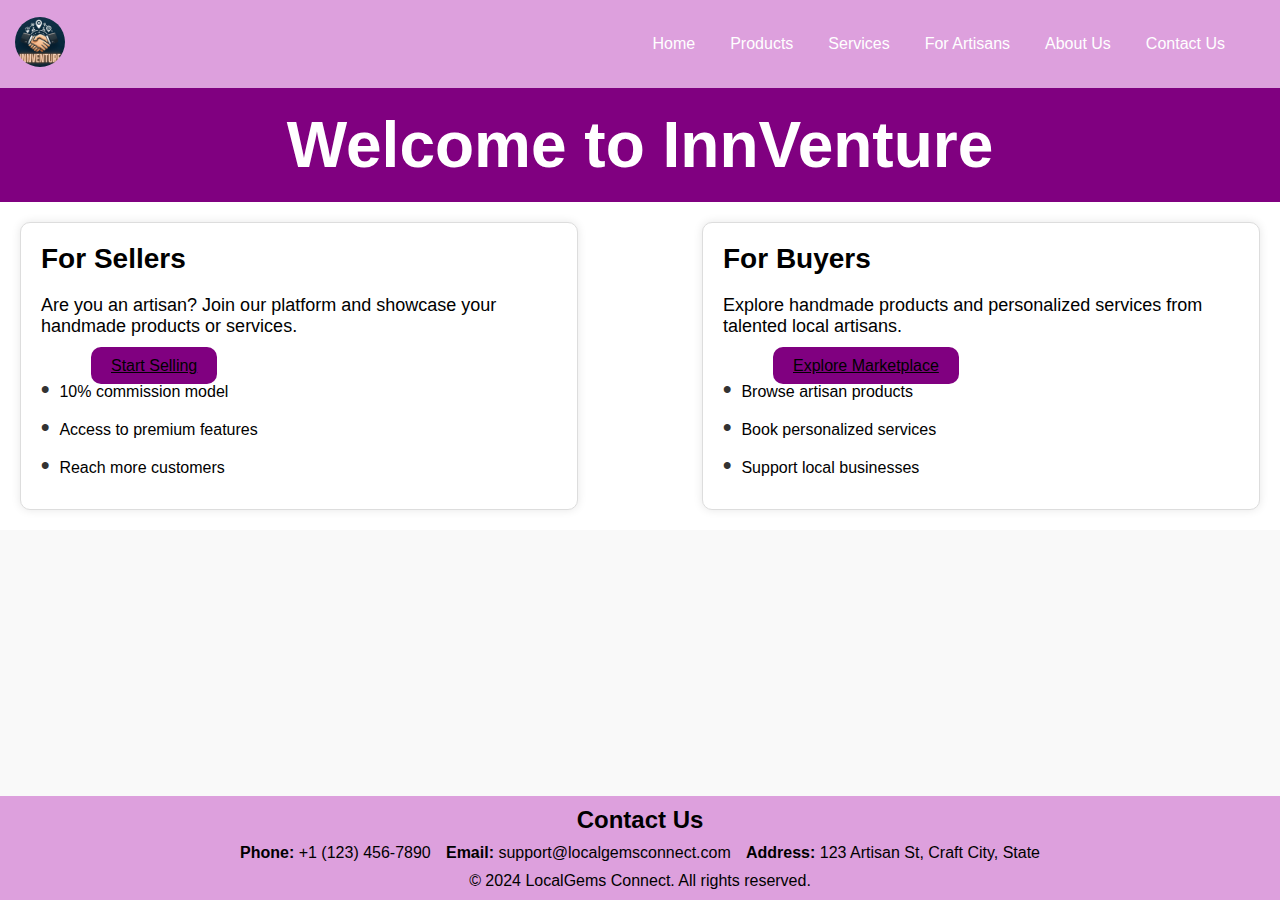
<file: InnVenture/index.html>
<!DOCTYPE html>
<html lang="en">
<head>
    <meta charset="UTF-8">
    <meta name="viewport" content="width=device-width, initial-scale=1.0">
    <title>LocalGems Connect</title>
    <link rel="stylesheet" href="styles.css">
</head>
<body>
    <header>
        <div class="logo-container">
            <a href="index.html">
                <img src="pictures/logo.jpg" alt="LocalGems Connect Logo" class="logo">
            </a>
        </div>
        <nav>
            <ul>
                <li><a href="index.html">Home</a></li>
                <li><a href="marketplace.html">Products</a></li>
                <li><a href="services.html">Services</a></li>
                <li><a href="sellers.html">For Artisans</a></li>
                <li><a href="about.html">About Us</a></li>
                <li><a href="#contact-section">Contact Us</a></li>
            </ul>
        </nav>
    </header>

    <section class="banner">
        <h1>Welcome to InnVenture</h1>
    </section>

    <section class="two-column-layout">
        <div class="column sellers">
            <h2>For Sellers</h2>
            <p>Are you an artisan? Join our platform and showcase your handmade products or services.</p>
            <a href="sellers.html" class="cta-button">Start Selling</a>
            <ul>
                <li>10% commission model</li>
                <li>Access to premium features</li>
                <li>Reach more customers</li>
            </ul>
        </div>
        <div class="column buyers">
            <h2>For Buyers</h2>
            <p>Explore handmade products and personalized services from talented local artisans.</p>
            <a href="marketplace.html" class="cta-button">Explore Marketplace</a>
            <ul>
                <li>Browse artisan products</li>
                <li>Book personalized services</li>
                <li>Support local businesses</li>
            </ul>
        </div>
    </section>

    <footer>
        <section id="contact-section" class="contact-info">
            <h2>Contact Us</h2>
            <div class="contact-details">
                <p><strong>Phone:</strong> +1 (123) 456-7890</p>
                <p><strong>Email:</strong> support@localgemsconnect.com</p>
                <p><strong>Address:</strong> 123 Artisan St, Craft City, State</p>
            </div>
        </section>
        <p>&copy; 2024 LocalGems Connect. All rights reserved.</p>
    </footer>
</body>
</file>
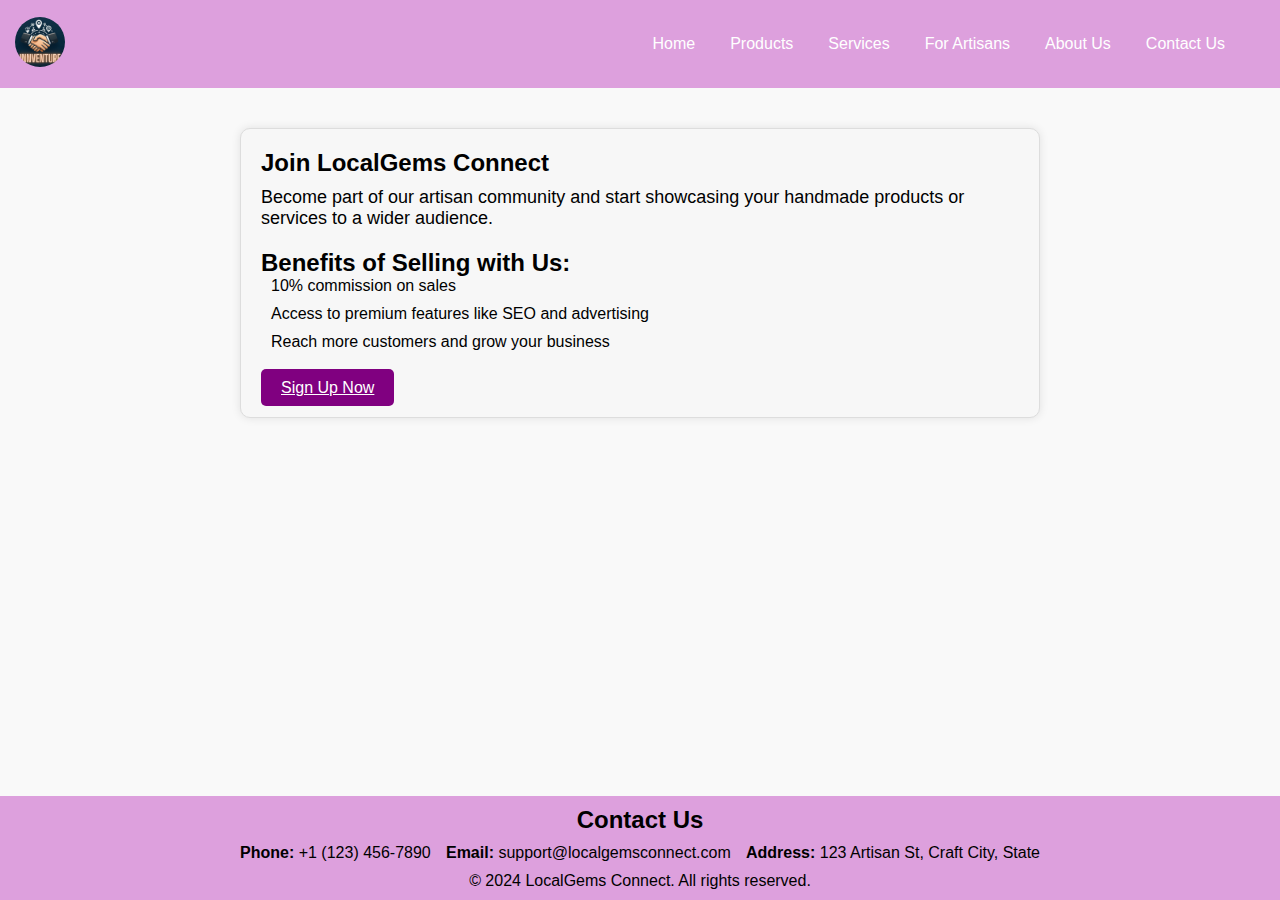
<file: InnVenture/sellers.html>
<!DOCTYPE html>
<html lang="en">
<head>
    <meta charset="UTF-8">
    <meta name="viewport" content="width=device-width, initial-scale=1.0">
    <title>Start Selling | LocalGems Connect</title>
    <link rel="stylesheet" href="styles.css">
</head>
<body>
    <header>
        <div class="logo-container">
            <a href="index.html">
                <img src="pictures/logo.jpg" alt="LocalGems Connect Logo" class="logo">
            </a>
        </div>
        <nav>
            <ul>
                <li><a href="index.html">Home</a></li>
                <li><a href="marketplace.html">Products</a></li>
                <li><a href="services.html">Services</a></li>
                <li><a href="sellers.html">For Artisans</a></li>
                <li><a href="about.html">About Us</a></li>
                <li><a href="#contact-section">Contact Us</a></li>
            </ul>
        </nav>
    </header>

    <section class="seller-benefits">
        <h1>Join LocalGems Connect</h1>
        <p>Become part of our artisan community and start showcasing your handmade products or services to a wider audience.</p>
      
        <h2>Benefits of Selling with Us:</h2>
        <ul role="list">
          <li>
            <i class="fas fa-check-circle"></i>
            10% commission on sales
          </li>
          <li>
            <i class="fas fa-check-circle"></i>
            Access to premium features like SEO and advertising
          </li>
          <li>
            <i class="fas fa-check-circle"></i>
            Reach more customers and grow your business
          </li>
        </ul>
        <br>
        <a href="signup.html" class="join-now-button">Sign Up Now</a>
      </section>

      <footer>
        <section id="contact-section" class="contact-info">
            <h2>Contact Us</h2>
            <div class="contact-details">
                <p><strong>Phone:</strong> +1 (123) 456-7890</p>
                <p><strong>Email:</strong> support@localgemsconnect.com</p>
                <p><strong>Address:</strong> 123 Artisan St, Craft City, State</p>
            </div>
        </section>
        <p>&copy; 2024 LocalGems Connect. All rights reserved.</p>
    </footer>
</body>
</html>
</file>
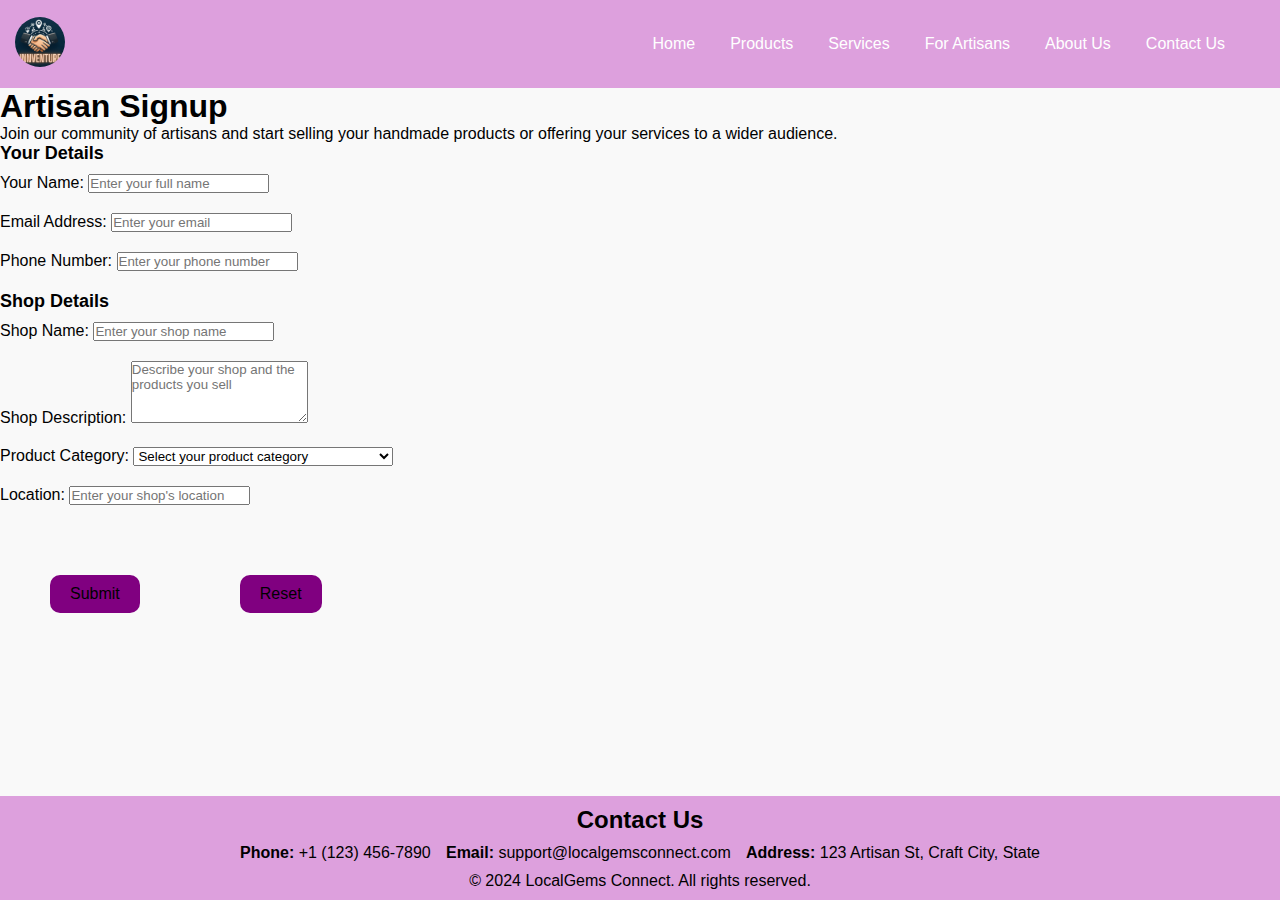
<file: InnVenture/signup.html>
<!DOCTYPE html>
<html lang="en">
<head>
    <meta charset="UTF-8">
    <meta name="viewport" content="width=device-width, initial-scale=1.0">
    <title>Artisan Signup | LocalGems Connect</title>
    <link rel="stylesheet" href="styles.css">
</head>
<body>
    <header>
        <div class="logo-container">
            <a href="index.html">
                <img src="pictures/logo.jpg" alt="LocalGems Connect Logo" class="logo">
            </a>
        </div>
        <nav>
            <ul>
                <li><a href="index.html">Home</a></li>
                <li><a href="marketplace.html">Products</a></li>
                <li><a href="services.html">Services</a></li>
                <li><a href="sellers.html">For Artisans</a></li>
                <li><a href="about.html">About Us</a></li>
                <li><a href="#contact-section">Contact Us</a></li>
            </ul>
        </nav>
    </header>

    <section class="signup-form">
        <h1>Artisan Signup</h1>
        <p>Join our community of artisans and start selling your handmade products or offering your services to a wider audience.</p>
    
        <form action="welcome.html" method="post">

                <legend>Your Details</legend>
                <div class="form-group">
                    <label for="name">Your Name:</label>
                    <input type="text" id="name" name="artisan_name" placeholder="Enter your full name" required>
                </div>
    
                <div class="form-group">
                    <label for="email">Email Address:</label>
                    <input type="email" id="email" name="artisan_email" placeholder="Enter your email" required>
                </div>
    
                <div class="form-group">
                    <label for="phone">Phone Number:</label>
                    <input type="tel" id="phone" name="artisan_phone" placeholder="Enter your phone number" required>
                </div>
    
                <legend>Shop Details</legend>
                <div class="form-group">
                    <label for="shop-name">Shop Name:</label>
                    <input type="text" id="shop-name" name="shop_name" placeholder="Enter your shop name" required>
                </div>
    
                <div class="form-group">
                    <label for="shop-description">Shop Description:</label>
                    <textarea id="shop-description" name="shop_description" rows="4" placeholder="Describe your shop and the products you sell" required></textarea>
                </div>
    
                <div class="form-group">
                    <label for="category">Product Category:</label>
                    <select id="category" name="product_category" required>
                        <option value="" disabled selected>Select your product category</option>
                        <option value="crafts">Crafts</option>
                        <option value="clothing">Clothing</option>
                        <option value="art">Art</option>
                        <option value="food">Food & Baked Goods</option>
                        <option value="beauty">Beauty Services (e.g. Nail Art, Mehendi)</option>
                        <option value="other">Other</option>
                    </select>
                </div>
    
                <div class="form-group">
                    <label for="location">Location:</label>
                    <input type="text" id="location" name="location" placeholder="Enter your shop's location" required>
                </div>
    
            <div class="button-group">
                <input type="submit" value="Submit" class="cta-button">
                <input type="reset" value="Reset" class="cta-button">
            </div>
            
        </form>
    </section>

    <footer>
        <section id="contact-section" class="contact-info">
            <h2>Contact Us</h2>
            <div class="contact-details">
                <p><strong>Phone:</strong> +1 (123) 456-7890</p>
                <p><strong>Email:</strong> support@localgemsconnect.com</p>
                <p><strong>Address:</strong> 123 Artisan St, Craft City, State</p>
            </div>
        </section>
        <p>&copy; 2024 LocalGems Connect. All rights reserved.</p>
    </footer>

</body>
</html>
</file>
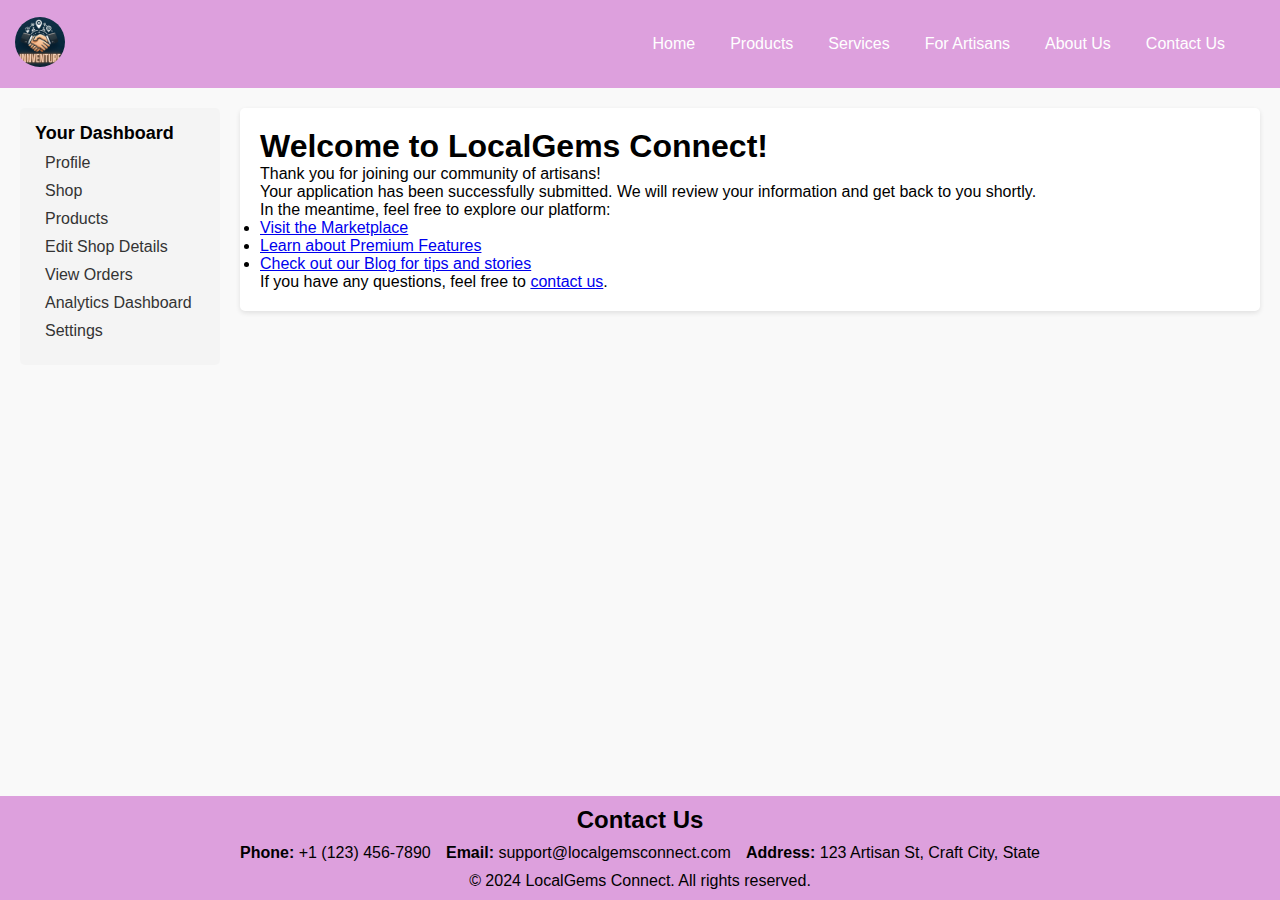
<file: InnVenture/welcome.html>
<!DOCTYPE html>
<html lang="en">
<head>
    <meta charset="UTF-8">
    <meta name="viewport" content="width=device-width, initial-scale=1.0">
    <title>Welcome to LocalGems Connect</title>
    <link rel="stylesheet" href="styles.css">
</head>
<body>
    <header>
        <div class="logo-container">
            <a href="index.html">
                <img src="pictures/logo.jpg" alt="LocalGems Connect Logo" class="logo">
            </a>
        </div>
        <nav>
            <ul>
                <li><a href="index.html">Home</a></li>
                <li><a href="marketplace.html">Products</a></li>
                <li><a href="services.html">Services</a></li>
                <li><a href="sellers.html">For Artisans</a></li>
                <li><a href="about.html">About Us</a></li>
                <li><a href="#contact-section">Contact Us</a></li>
            </ul>
        </nav>
    </header>

    <div class="container">
        <aside class="sidebar">
            <h2>Your Dashboard</h2>
            <ul>
                <li><a href="#">Profile</a></li>
                <li><a href="#">Shop</a></li>
                <li><a href="#">Products</a></li>
                <li><a href="#">Edit Shop Details</a></li>
                <li><a href="#">View Orders</a></li>
                <li><a href="#">Analytics Dashboard</a></li>
                <li><a href="#">Settings</a></li>
            </ul>
        </aside>

        <main>
            <section class="welcome-section">
                <h1>Welcome to LocalGems Connect!</h1>
                <p>Thank you for joining our community of artisans!</p>
                <p>Your application has been successfully submitted. We will review your information and get back to you shortly.</p>
                <p>In the meantime, feel free to explore our platform:</p>
                <ul>
                    <li><a href="index.html">Visit the Marketplace</a></li>
                    <li><a href="#">Learn about Premium Features</a></li>
                    <li><a href="#">Check out our Blog for tips and stories</a></li>
                </ul>
                <p>If you have any questions, feel free to <a href="#">contact us</a>.</p>
            </section>
        </main>
    </div>

    <footer>
        <section id="contact-section" class="contact-info">
            <h2>Contact Us</h2>
            <div class="contact-details">
                <p><strong>Phone:</strong> +1 (123) 456-7890</p>
                <p><strong>Email:</strong> support@localgemsconnect.com</p>
                <p><strong>Address:</strong> 123 Artisan St, Craft City, State</p>
            </div>
        </section>
        <p>&copy; 2024 LocalGems Connect. All rights reserved.</p>
    </footer>
</body>
</html>
</file>
<file: InnVenture/styles.css>
* {
    margin: 0;
    padding: 0;
    box-sizing: border-box;
    font-family: Arial, sans-serif;
}

body {
    background-color: #f4f4f4;
}

header {
    display: flex;
    justify-content: space-between;
    align-items: center;
    background-color: plum;
    color: black;
    padding: 15px;
}

.logo-container {
    display: flex;
    align-items: center;
}

.logo {
    height: 50px;
    width: auto;
}

header ul {
    list-style-type: none;
    display: flex;
    justify-content: center;
    margin-right: 30px;
}

header li {
    margin: 0 15px;
}

header a {
    color: black;
    text-decoration: none;
    font-size: 16px;
}

/* Two-column layout styling */
.two-column-layout {
    display: flex; /* Make the sections side by side */
    justify-content: space-between;
    padding: 50px 20px;
    background-color: white;
    gap: 30px; /* Optional: adds space between the two columns */
}

.column {
    width: 48%; /* Each column takes up half of the available space */
    padding: 20px;
    border: 1px solid #ddd;
    border-radius: 8px;
    background-color: #f9f9f9;
}

.column h2 {
    font-size: 28px;
    margin-bottom: 20px;
}

.column p {
    font-size: 18px;
    margin-bottom: 20px;
}

.column ul {
    list-style-type: none;
    padding-left: 0;
}

.column ul li {
    font-size: 16px;
    margin-bottom: 10px;
}


body {
    font-family: Arial, sans-serif;
    margin: 0;
    padding: 0;
}

.container {
    display: flex;
    margin: 20px;
}

.sidebar {
    width: 200px;
    background-color: #f4f4f4;
    padding: 15px;
    border-radius: 5px;
    margin-right: 20px;
}

.sidebar h2 {
    font-size: 18px;
}

.sidebar ul {
    list-style-type: none;
    padding: 0;
}

.sidebar ul li {
    margin: 10px 0;
}

.sidebar ul li a {
    text-decoration: none;
    color: #333;
    padding: 5px 10px;
    border-radius: 3px;
    transition: background-color 0.3s;
}

.sidebar ul li a:hover {
    background-color: #ddd;
}

main {
    flex-grow: 1;
}

.welcome-section {
    background-color: #fff;
    padding: 20px;
    border-radius: 5px;
    box-shadow: 0 2px 5px rgba(0,0,0,0.1);
}

.product-list {
    display: flex;
    flex-wrap: wrap;
    gap: 20px;
    justify-content: center;
}

.product-item {
    background-color: #fff;
    border: 1px solid #ccc;
    border-radius: 5px;
    padding: 15px;
    width: 200px; /* Adjust width as needed */
    text-align: center;
}

.product-item img {
    max-width: 100%;
    height: auto;
    border-radius: 5px;
}


.cta-button:hover {
    background-color: purple;
}

body {
    font-family: Arial, sans-serif;
    margin: 0;
    padding: 0;
    background-color: #f9f9f9;
}

header .logo-container {
    display: inline-block;
    margin-right: 20px;
}

header .logo-container img {
    width: 50px;
    height: 50px;
    border-radius: 50%;
}

nav ul {
    list-style: none;
    margin: 0;
    padding: 0;
    display: inline-block;
}

nav ul li {
    display: inline-block;
    margin-right: 20px;
}

nav ul li a {
    color: #fff;
    text-decoration: none;
}

nav ul li a:hover {
    color: #ccc;
}

.two-column-layout {
    display: flex;
    justify-content: space-between;
    padding: 20px;
}

.column {
    width: 45%;
    background-color: #fff;
    padding: 20px;
    border: 1px solid #ddd;
    border-radius: 10px;
    box-shadow: 0 0 10px rgba(0, 0, 0, 0.1);
}

.column h2 {
    margin-top: 0;
}

.column ul {
    list-style: none;
    margin: 0;
    padding: 0;
}

.column ul li {
    margin-bottom: 10px;
}

.column ul li::before {
    content: "\2022";
    font-weight: bold;
    font-size: 1.5em;
    color: #333;
    margin-right: 10px;
}

.cta-button {
    background-color: purple;
    color: black;
    border: none;
    padding: 10px 20px;
    font-size: 16px;
    cursor: pointer;
    border-radius: 10px;
    margin: 50px;
}

.cta-button:hover {
    background-color: purple;
}


footer {
    background-color: plum;
    color: black;
    padding: 10px;
    text-align: center;
    clear: both;
    position: fixed;
    bottom: 0;
    width: 100%;
}

.benefits {
    padding: 20px;
}

.benefits ul {
    list-style: none;
    margin: 0;
    padding: 0;
}

.benefits li {
    margin-bottom: 20px;
}

.benefits h3 {
    font-size: 18px;
    margin-bottom: 10px;
}

.getting-started {
    padding: 20px;
}

.getting-started ol {
    list-style: decimal;
    margin: 0;
    padding: 0;
}

.getting-started li {
    margin-bottom: 10px;
}

.call-to-action {
    background-color: #333;
    color: #fff;
    padding: 20px;
    text-align: center;
}

.call-to-action h2 {
    font-size: 24px;
    margin-bottom: 10px;
}

.call-to-action p {
    margin-bottom: 20px;
}

.contact-details {
    display: flex;
    justify-content: space-between;
    max-width: 800px; /* Limit the width of the contact info */
    margin: 0 auto;   /* Center the contact info */
    padding: 10px 0;
}

.banner {
    background-color: purple; /* Choose your preferred background color */
    color: white;
    padding: 20px 0;
    text-align: center;
    font-size: 2em;
    font-weight: bold;
}

body {
    font-family: Arial, sans-serif;
    margin: 0;
    padding: 0;
  }
  
  .site-logo {
    display: inline-block;
    margin: 20px;
  }
  
  .site-logo img {
    width: 100px;
    height: 100px;
    border-radius: 50%;
  }
  
  nav {
    display: inline-block;
    margin: 20px;
  }
  
  nav ul {
    list-style: none;
    margin: 0;
    padding: 0;
    display: flex;
    justify-content: space-between;
  }
  
  nav li {
    margin-right: 20px;
  }
  
  nav a {
    text-decoration: none;
    color: #333;
  }
  
  nav a:hover {
    color: #666;
  }
  
  .seller-benefits {
    max-width: 800px;
    margin: 40px auto;
    padding: 20px;
    background-color: #f7f7f7;
    border: 1px solid #ddd;
    border-radius: 10px;
    box-shadow: 0 0 10px rgba(0, 0, 0, 0.1);
  }
  
  .seller-benefits h1 {
    font-size: 24px;
    margin-bottom: 10px;
  }
  
  .seller-benefits p {
    font-size: 18px;
    margin-bottom: 20px;
  }
  
  .seller-benefits ul {
    list-style: none;
    margin: 0;
    padding: 0;
  }
  
  .seller-benefits li {
    margin-bottom: 10px;
  }
  
  .seller-benefits li i {
    color: #666;
    margin-right: 10px;
  }
  
  .join-now-button {
    background-color: purple;
    color: #fff;
    padding: 10px 20px;
    border: none;
    border-radius: 5px;
    cursor: pointer;
  }
  
  .join-now-button:hover {
    background-color: purple;
  }


.form-group {
    margin-bottom: 20px;
}

.button-group {
    margin-top: 20px;
    display: flex;
}


legend {
    font-weight: bold;
    font-size: 18px;
    margin-bottom: 10px;
}
</file>
